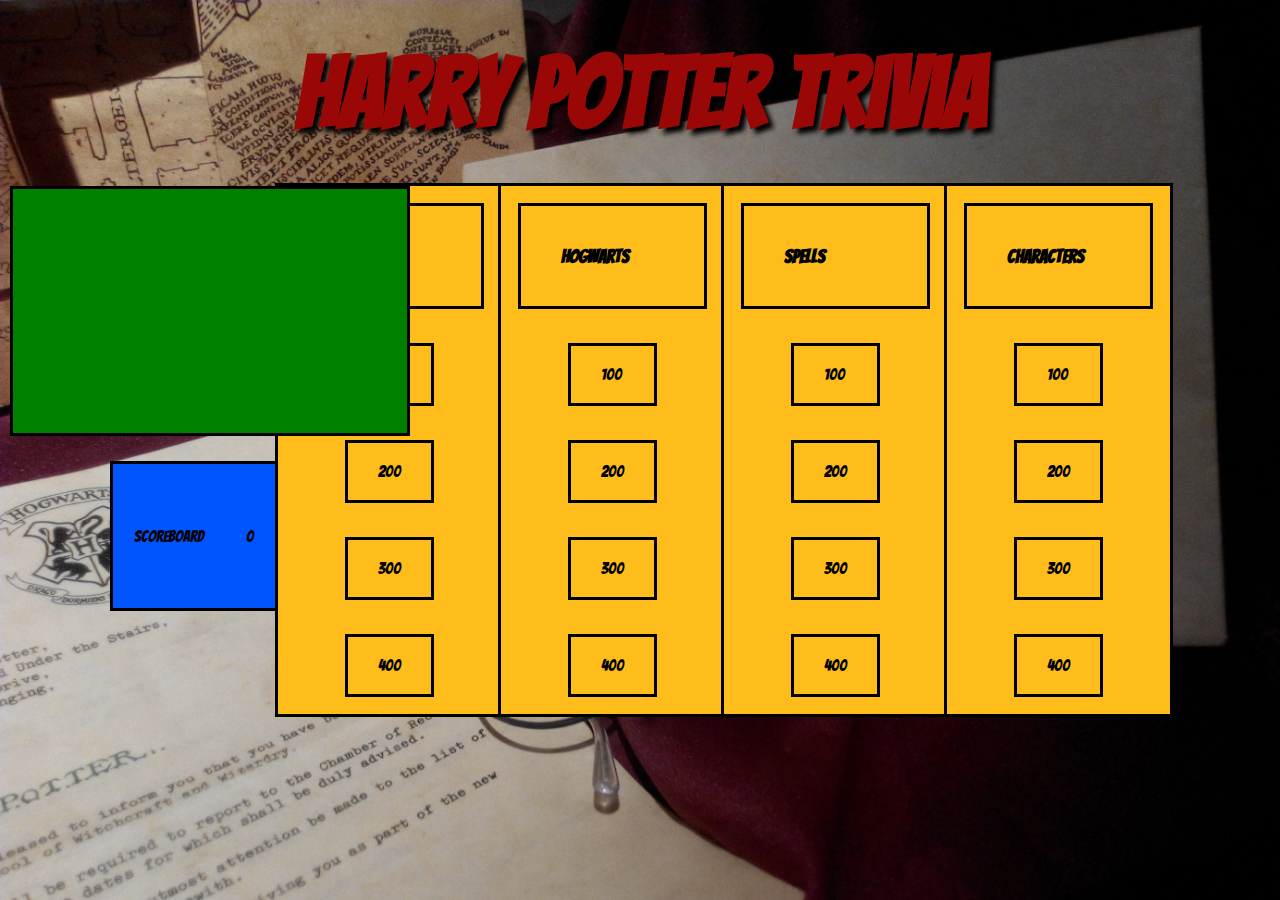
<file: index.html>
<!DOCTYPE html>
<html lang="en">

<head>
    <meta charset="UTF-8">
    <meta name="viewport" content="width=device-width, initial-scale=1.0">
    <meta http-equiv="X-UA-Compatible" content="ie=edge">
    <link href="https://fonts.googleapis.com/css?family=Bangers&display=swap" rel="stylesheet">
    <title>HPTrivia</title>
    <link rel="stylesheet" href="css/style.css">
</head>

<body>

    <h1>Harry Potter Trivia</h1>
    <div class= "question-block"></div>
    <div id="Q-C">
        <div id="Q-S">Which of these is a good luck potion?</div>
        <div class="button">
            <button onclick="setVisibility('Q-C', 'none'); add0(); wrongAnswer()" ;></button>
            <div id="answer-1">Amortentia</div>
            <button onclick="setVisibility('Q-C','none'); add100(); rightAnswer()" ;></button>
            <div id="answer-2">Felix Felicis</div>
            <button onclick="setVisibility('Q-C', 'none'); add0(); wrongAnswer()" ;></button>
            <div id="answer-3">Polyjuice Potion</div>
            <button onclick="setVisibility('Q-C', 'none'); add0(); wrongAnswer()" ;></button>
            <div id="answer-4">Veritaserum</div>
            <!-- divs that questions and answers are held in -->
        </div>
    </div>
    <div id="Q-C2">
        <div id="Q-S2">Who invented the Elixir of Life?</div>
        <div class="button">
            <button onclick="setVisibility('Q-C2', 'none'); add200(); rightAnswer()" ;></button>
            <div id="answer-1-2">Nicolas Flamel</div>
            <button onclick="setVisibility('Q-C2', 'none'); add0(); wrongAnswer()" ;></button>
            <div id="answer-2-2">Gellert GrindelWald</div>
            <button onclick="setVisibility('Q-C2', 'none'); add0(); wrongAnswer()" ;></button>
            <div id="answer-3-2">Albus Dumbledore</div>
            <button onclick="setVisibility('Q-C2', 'none'); add0(); wrongAnswer()" ;></button>
            <div id="answer-4-2">Newt Scamander</div>

        </div>
    </div>
    <div id="Q-C3">
        <div id="Q-S3">Which of the following is not an ingredient in the PolyJuice Potion?</div>
        <div class="button">
            <button onclick="setVisibility('Q-C3', 'none'); add0(); wrongAnswer()" ;></button>
            <div id="answer-1-3">Knotgrass</div>
            <button onclick="setVisibility('Q-C3', 'none'); add0(); wrongAnswer()" ;></button>
            <div id="answer-2-3">Lacewing Flies</div>
            <button onclick="setVisibility('Q-C3', 'none'); add0(); wrongAnswer()" ;></button>
            <div id="answer-3-3">Sneezewort</div>
            <button onclick="setVisibility('Q-C3', 'none'); add300(); rightAnswer()" ;></button>
            <div id="answer-4-3">Fluxweed</div>

        </div>
    </div>
    <div id="Q-C4">
        <div id="Q-S4">What potion is created by mixing powdered root of asphodel to an infusion of wormwood?</div>
        <div class="button">
            <button onclick="setVisibility('Q-C4', 'none'); add0(); wrongAnswer()" ;></button>
            <div id="answer-1-4">Draught of Peace</div>
            <button onclick="setVisibility('Q-C4', 'none'); add400(); rightAnswer()" ;></button>
            <div id="answer-2-4">Draught of Living Death</div>
            <button onclick="setVisibility('Q-C4', 'none'); add0(); wrongAnswer()" ;></button>
            <div id="answer-3-4">Invigoration Draught</div>
            <button onclick="setVisibility('Q-C4', 'none'); add0(); wrongAnswer()" ;></button>
            <div id="answer-4-4">Strengthening Solution</div>

        </div>
    </div>
    <div id="Q-C5">
        <div id="Q-S5">Which Hogwarts house did Moaning Myrtle belond in?</div>
        <div class="button">
            <button onclick="setVisibility('Q-C5', 'none'); add0(); wrongAnswer()" ;></button>
            <div id="answer-1-5">Gryffindor</div>
            <button onclick="setVisibility('Q-C5', 'none'); add0(); wrongAnswer()" ;></button>
            <div id="answer-2-5">Slytherin</div>
            <button onclick="setVisibility('Q-C5', 'none'); add100(); rightAnswer()" ;></button>
            <div id="answer-3-5">Ravenclaw</div>
            <button onclick="setVisibility('Q-C5', 'none'); add0(); wrongAnswer()" ;></button>
            <div id="answer-4-5">Hufflepuff</div>

        </div>
    </div>
    <div id="Q-C6">
        <div id="Q-S6">Which floor was forbidden to students on Harry Potter's first year?</div>
        <div class="button">
            <button onclick="setVisibility('Q-C6', 'none'); add0(); wrongAnswer()" ;></button>
            <div id="answer-1-6">fourth</div>
            <button onclick="setVisibility('Q-C6', 'none'); add0(); wrongAnswer()" ;></button>
            <div id="answer-2-6">first</div>
            <button onclick="setVisibility('Q-C6', 'none'); add0(); wrongAnswer()" ;></button>
            <div id="answer-3-6">seventh</div>
            <button onclick="setVisibility('Q-C6', 'none'); add200(); rightAnswer()" ;></button>
            <div id="answer-4-6">second</div>

        </div>
    </div>
    <div id="Q-C7">
        <div id="Q-S7">Which magical creatue is not native to the forbidden forest?</div>
        <div class="button">
            <button onclick="setVisibility('Q-C7', 'none'); add0(); wrongAnswer()" ;></button>
            <div id="answer-1-7">Acromantula</div>
            <button onclick="setVisibility('Q-C7', 'none'); add0(); wrongAnswer()" ;></button>
            <div id="answer-2-7">Centaur</div>
            <button onclick="setVisibility('Q-C7', 'none'); add300(); rightAnswer()" ;></button>
            <div id="answer-3-7">Thunderbird</div>
            <button onclick="setVisibility('Q-C7', 'none'); add0(); wrongAnswer()" ;></button>
            <div id="answer-4-7">Unicorn</div>

        </div>
    </div>
    <div id="Q-C8">
        <div id="Q-S8">Which fruit do you tickle to get into the Hogwarts kitchens?</div>
        <div class="button">
            <button onclick="setVisibility('Q-C8', 'none'); add400(); rightAnswer()" ;></button>
            <div id="answer-1-8">Pear</div>
            <button onclick="setVisibility('Q-C8', 'none'); add0(); wrongAnswer()" ;></button>
            <div id="answer-2-8">Peach</div>
            <button onclick="setVisibility('Q-C8', 'none'); add0(); wrongAnswer()" ;></button>
            <div id="answer-3-8">Apple</div>
            <button onclick="setVisibility('Q-C8', 'none'); add0(); wrongAnswer()" ;></button>
            <div id="answer-4-8">Grapes</div>

        </div>
    </div>
    <div id="Q-C9">
        <div id="Q-S9">What is Harry Potter's patronus?</div>
        <div class="button">
            <button onclick="setVisibility('Q-C9', 'none'); add0(); wrongAnswer()" ;></button>
            <div id="answer-1-9">Doe</div>
            <button onclick="setVisibility('Q-C9', 'none'); add100(); rightAnswer()" ;></button>
            <div id="answer-2-9">Stag</div>
            <button onclick="setVisibility('Q-C9', 'none'); add0(); wrongAnswer()" ;></button>
            <div id="answer-3-9">Otter</div>
            <button onclick="setVisibility('Q-C9', 'none'); add0(); wrongAnswer()" ;></button>
            <div id="answer-4-9">Phoenix</div>

        </div>
    </div>
    <div id="Q-C10">
        <div id="Q-S10">Which of these is a summoning spell?</div>
        <div class="button">
            <button onclick="setVisibility('Q-C10', 'none'); add200(); rightAnswer()" ;></button>
            <div id="answer-1-10">Accio</div>
            <button onclick="setVisibility('Q-C10', 'none'); add0(); wrongAnswer()" ;></button>
            <div id="answer-2-10">Stupefy</div>
            <button onclick="setVisibility('Q-C10', 'none'); add0(); wrongAnswer()" ;></button>
            <div id="answer-3-10">Aguamenti</div>
            <button onclick="setVisibility('Q-C10', 'none'); add0(); wrongAnswer()" ;></button>
            <div id="answer-4-10">Confundo</div>

        </div>
    </div>
    <div id="Q-C11">
        <div id="Q-S11">Which of these is not an Unforgivable Curse?</div>
        <div class="button">
            <button onclick="setVisibility('Q-C11', 'none'); add0(); wrongAnswer()" ;></button>
            <div id="answer-1-11">Imperius Curse</div>
            <button onclick="setVisibility('Q-C11', 'none'); add0(); wrongAnswer()" ;></button>
            <div id="answer-2-11">Cruciatus Curse</div>
            <button onclick="setVisibility('Q-C11', 'none'); add0(); wrongAnswer()" ;></button>
            <div id="answer-3-11">The Killing Curse</div>
            <button onclick="setVisibility('Q-C11', 'none'); add300(); rightAnswer()" ;></button>
            <div id="answer-4-11">Flagrante Curse</div>

        </div>
    </div>
    <div id="Q-C12">
        <div id="Q-S12">What does Antonin Dolohov's curse achieve?</div>
        <div class="button">
            <button onclick="setVisibility('Q-C12', 'none'); add0(); wrongAnswer()" ;></button>
            <div id="answer-1-12">Gives the recipient to get a strong cold</div>
            <button onclick="setVisibility('Q-C12', 'none'); add0(); wrongAnswer()" ;></button>
            <div id="answer-2-12">Causes things to explode</div>
            <button onclick="setVisibility('Q-C12', 'none'); add400(); rightAnswer()" ;></button>
            <div id="answer-3-12">Causes a streak of purple flame to hit the target</div>
            <button onclick="setVisibility('Q-C12', 'none'); add0(); wrongAnswer()" ;></button>
            <div id="answer-4-12">Makes the target's ears shrivel up</div>

        </div>
    </div>
    <div id="Q-C13">
        <div id="Q-S13">Which class did Snape always want to teach?</div>
        <div class="button">
            <button onclick="setVisibility('Q-C13', 'none'); add100(); rightAnswer()" ;></button>
            <div id="answer-1-13">Defence Against The Dark Arts</div>
            <button onclick="setVisibility('Q-C13', 'none'); add0(); wrongAnswer()" ;></button>
            <div id="answer-2-13">Potions</div>
            <button onclick="setVisibility('Q-C13', 'none'); add0(); wrongAnswer()" ;></button>
            <div id="answer-3-13">Charms</div>
            <button onclick="setVisibility('Q-C13', 'none'); add0(); wrongAnswer()" ;></button>
            <div id="answer-4-13">transfiguration</div>

        </div>
    </div>
    <div id="Q-C14">
        <div id="Q-S14">What is the name of the oldest Weasley sibling?</div>
        <div class="button">
            <button onclick="setVisibility('Q-C14', 'none'); add0(); wrongAnswer()" ;></button>
            <div id="answer-1-14">Ron</div>
            <button onclick="setVisibility('Q-C14', 'none'); add0(); wrongAnswer()" ;></button>
            <div id="answer-2-14">Charlie</div>
            <button onclick="setVisibility('Q-C14', 'none'); add0(); wrongAnswer()" ;></button>
            <div id="answer-3-14">Percy</div>
            <button onclick="setVisibility('Q-C14', 'none'); add200(); rightAnswer()" ;></button>
            <div id="answer-4-14">Bill</div>

        </div>
    </div>
    <div id="Q-C15">
        <div id="Q-S15">Who does Ron impersonate to sneak into the Ministry of Magic?</div>
        <div class="button">
            <button onclick="setVisibility('Q-C15', 'none'); add0(); wrongAnswer()" ;></button>
            <div id="answer-1-15">Dirk Cresswell</div>
            <button onclick="setVisibility('Q-C15', 'none'); add300(); rightAnswer()" ;></button>
            <div id="answer-2-15">Reginald Cattermole</div>
            <button onclick="setVisibility('Q-C15', 'none'); add0(); wrongAnswer()" ;></button>
            <div id="answer-3-15">John Dawlish</div>
            <button onclick="setVisibility('Q-C15', 'none'); add0(); wrongAnswer()" ;></button>
            <div id="answer-4-15">Lucius Malfoy</div>

        </div>
    </div>
    <div id="Q-C16">
        <div id="Q-S16">Which Marauder became a Death Eater?</div>
        <div class="button">
            <button onclick="setVisibility('Q-C16', 'none'); add0(); wrongAnswer()" ;></button>
            <div id="answer-1-16">Sirius Black</div>
            <button onclick="setVisibility('Q-C16', 'none'); add0(); wrongAnswer()" ;></button>
            <div id="answer-2-16">James Potter</div>
            <button onclick="setVisibility('Q-C16', 'none'); add0(); wrongAnswer()" ;></button>
            <div id="answer-3-16">Remus Lupin</div>
            <button onclick="setVisibility('Q-C16', 'none'); add400(); rightAnswer()" ;></button>
            <div id="answer-4-16">Peter Pettigrem</div>

        </div>
    </div>

    <div class="gameboard">

        <div class="scoreboard">
            <p>SCOREBOARD</S></P>
            <p id="p">0</p>
        </div>
        <div class="column1">
            <h3>Potions</h3>
            <a href="#" class="category-1" id="Q1">100</a>
            <a href="#" class="category-1" id="Q2">200</a>
            <a href="#" class="category-1" id="Q3">300</a>
            <a href="#" class="category-1" id="Q4">400</a>
            <!-- The columns of categories for the game -->
        </div>
        <div class="column2">
            <h3>Hogwarts</h3>
            <a href="#" class="category-2" id="Q5">100</a>
            <a href="#" class="category-2" id="Q6">200</a>
            <a href="#" class="category-2" id="Q7">300</a>
            <a href="#" class="category-2" id="Q8">400</a>
        </div>
        <div class="column3">
            <h3>Spells</h3>
            <a href="#" class="category-3" id="Q9">100</a>
            <a href="#" class="category-3" id="Q10">200</a>
            <a href="#" class="category-3" id="Q11">300</a>
            <a href="#" class="category-3" id="Q12">400</a>
        </div>
        <div class="column4">
            <h3> Characters</h3>
            <a href="#" class="category-4" id="Q13">100</a>
            <a href="#" class="category-4" id="Q14">200</a>
            <a href="#" class="category-4" id="Q15">300</a>
            <a href="#" class="category-4" id="Q16">400</a>
        </div>


    </div>



    <script src="js/script.js"></script>
</body>

</html>
</file>
<file: css/style.css>
*{
    box-sizing: border-box;
    margin: 0 auto;
}  

body {
	background-image: url("HPTrivia-background.jpeg");
    background-repeat:no-repeat;
    background-size: cover;
} 


body{
    font-family: 'Bangers', cursive;
    margin: 10px;
    
}
h1{
    display: flex;
    justify-content: center;
    font-size: 100px;
    padding: 20px;
    margin: 20px;
    color: #990707;
    text-shadow: 5px 5px 5px #000000;
}

h2{
    display:block;
    text-align: center;
    margin: 50px;
}
h3{
    outline-style: solid;
    margin: 20px;
    padding: 40px;
}

.column1, .column2, .column3, .column4, .column5{
    display: flex;
    flex-direction: column;
    margin: 0px;
    outline-style: solid;
    background-color: #FFBD1B;
}

.gameboard{
    display:flex;
    flex-direction: row;
    justify-content: flex-start;
    margin: 20px 100px;

    
}
.gameboard .scoreboard{
    display: flex;
    justify-content: flex-start;
    border: solid;
    
}

.column1 a, .column2 a, .column3 a, .column4 a, .column5 a{
    outline-style: solid;
    color: black;
    margin: 20px 70px;
    padding: 20px 30px;
    text-decoration: none;
}

.question-block{
    display: inline-block;
    height: 250px;
    width: 400px;
    position: absolute;
    margin: auto 0;
    border: solid;
    background-color: green;
}

#Q-C, #Q-C2, #Q-C3, #Q-C4, #Q-C5, #Q-C6, #Q-C7, #Q-C8, #Q-C9, #Q-C10, #Q-C11, #Q-C12, #Q-C13, #Q-C14, #Q-C15, #Q-C16{
    display:none;
    height: 300px;
    width: 300px;
    margin: 30px;
    background:

}


#Q-C.show, #Q-C2.show, #Q-C3.show, #Q-C4.show, #Q-C5.show, #Q-C6.show, #Q-C7.show, #Q-C8.show, #Q-C9.show, #Q-C10.show, #Q-C11.show, #Q-C12.show, #Q-C13.show, #Q-C14.show, #Q-C15.show, #Q-C16.show{
    display: inline-block;
    height: 250px;
    width: 400px;
    position: absolute;
    margin: auto 0;
    border: solid;
}

#Q-S, #Q-S2, #Q-S3, #Q-S4, #Q-S5, #Q-S6, #Q-S7, #Q-S8, #Q-S9, #Q-S10, #Q-S11, #Q-S12, #Q-S13, #Q-S14, #Q-S15, #Q-S16{
    text-align: center;
    font-size: 30px;
}
.button{
   display:flex;
   justify-content: center;
   align-items: center;
   padding: 30px;
   color: black;
   font-size: 20px;
}

.scoreboard{
    display:flex;
    justify-content: center;
    align-items: center;
    height:150px;
    width: 300px;
    background-color: #0055ff;
    margin-top:275px;
    
    
    
    
}
button{
    display: flex;
    height: 10px;
    width: 10px;
    padding: 10px;
}
</file>
